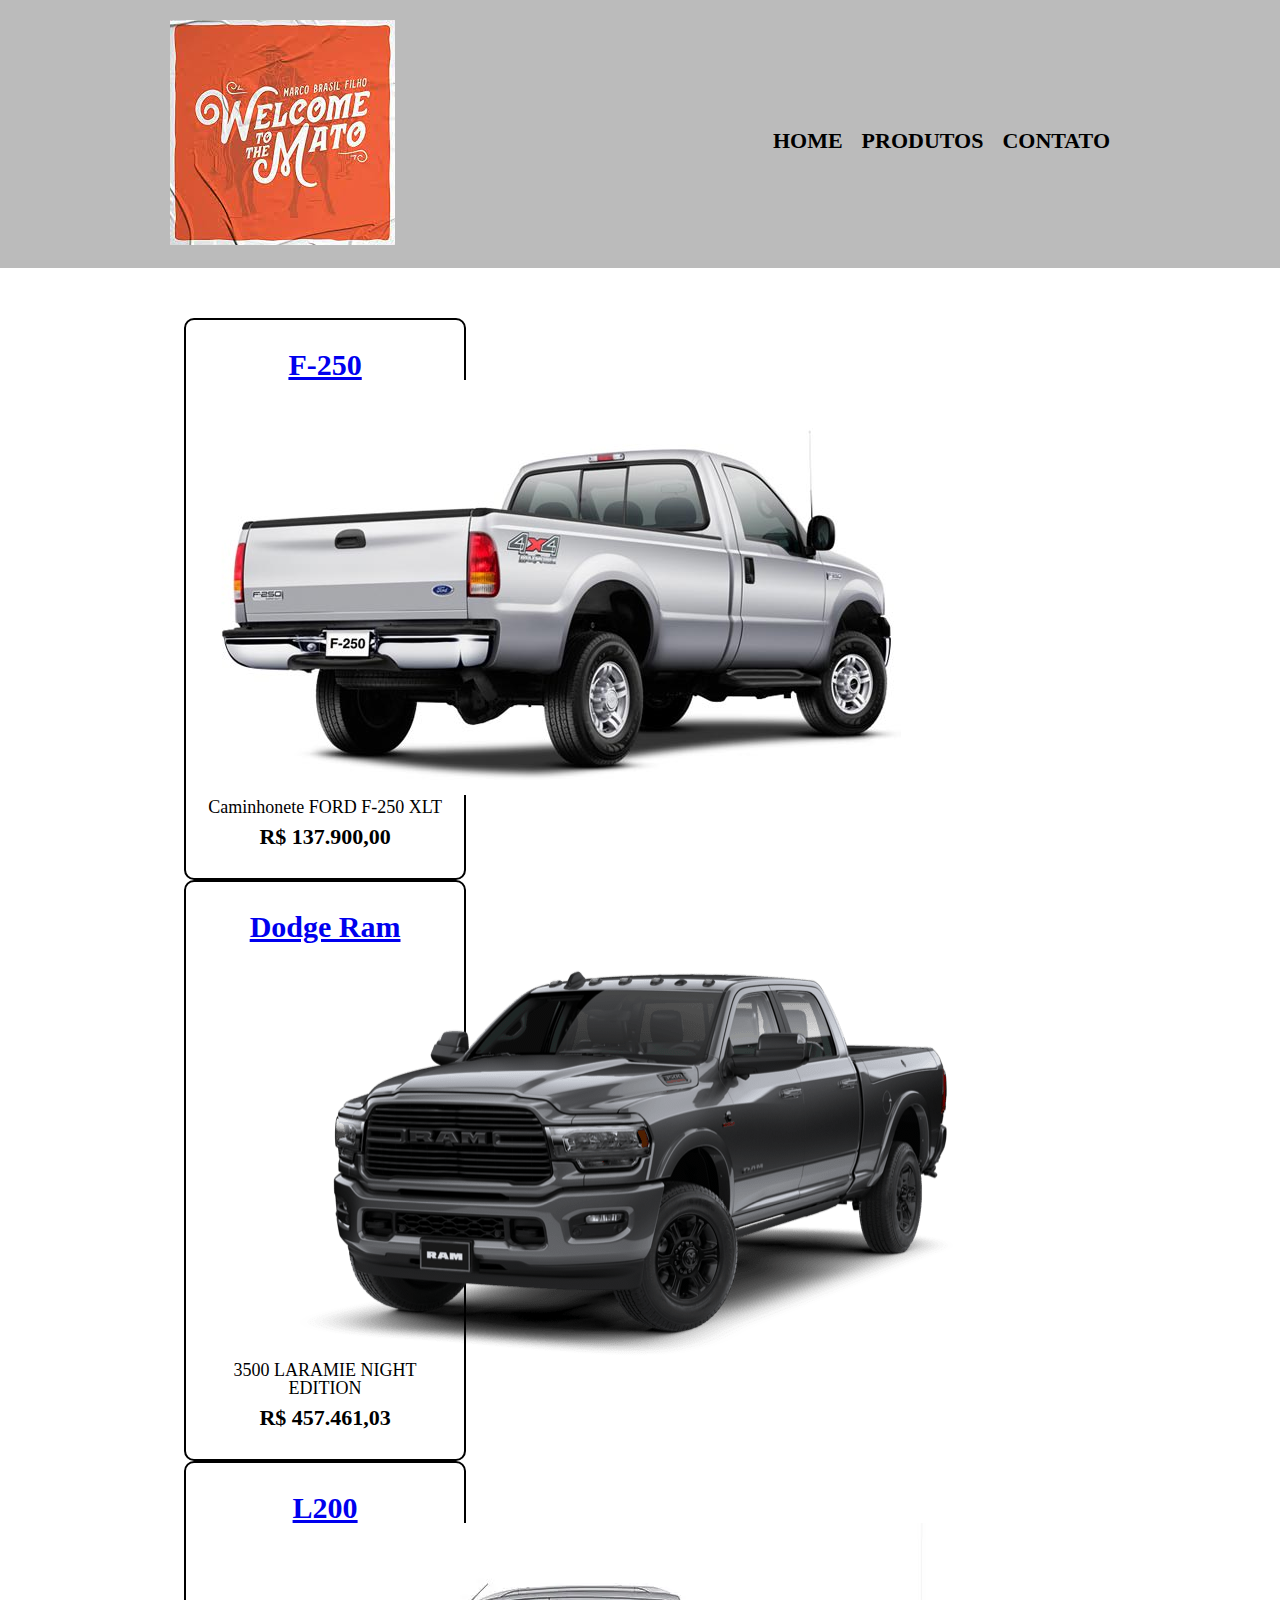
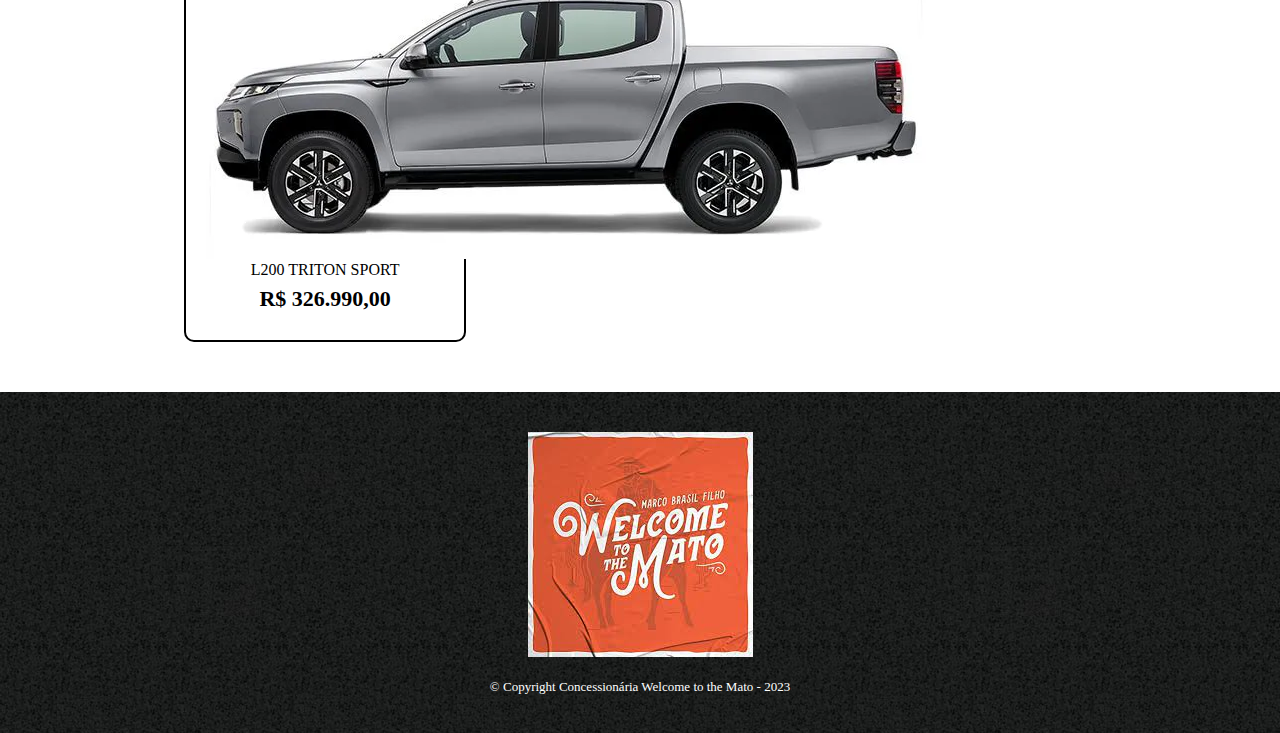
<file: produto.html>
<!DOCTYPE html>
<html>
    <head>
        <meta charset="UTF-8">
        <title>Welcome To The Mato</title>

        <link rel="stylesheet" href="reset.css">
        <link rel="stylesheet" href="produto.css">
    </head>
    <body>
        <header>
            <div class="caixa">
                <h1><img src="welcome to the mato.jpeg"></h1>

                <nav>
                    <ul>
                        <li><a href="https://www.youtube.com/watch?v=GAHCujECvV0">Home</a></li>
                        <li><a href="https://www.youtube.com/watch?v=GAHCujECvV0">Produtos</a></li>
                        <li><a href="https://instagram.com/marcio_giaretta?igshid=ZGUzMzM3NWJiOQ==">Contato</a></li>
                    </ul>
                </nav>
            </div>
        </header>

        <main>
            <ul class="produtos">
                <li>
                    <h2><a href="https://pr.olx.com.br/regiao-de-curitiba-e-paranagua/autos-e-pecas/carros-vans-e-utilitarios/f250-xl-l-180-cv-4-2-diesel-2002-2003-1172049070?lis=listing_no_category">F-250</a></h2>
                    <img src="f250bonita2.jpg">
                    <p class="produto-descricao">Caminhonete FORD F-250 XLT</p>
                    <p class="produto-preco">R$ 137.900,00</p>
                </li>
                <li>
                    <h2><a href="https://www.ram.com.br/3500.html">Dodge Ram</a></h2>
                    <img src="dodge ramm.png">
                    <p class="produto-descricao">3500 LARAMIE NIGHT EDITION</p>
                    <p class="produto-preco">R$ 457.461,03</p>
                </li>
                <li>
                    <h2><a href="https://www.mitsubishimotors.com.br/picapes/l200-triton-sport-2022?utm_source=Google&utm_medium=cpc&utm_campaign=[RAC]_[S]_MIT_L200Triton_Consideracao_Exata&utm_content=[Adg]_L200Triton_Consideracao_Geral&utm_term=L200&campaign=true&campanha=2ca8a91a-ce63-11ed-b41d-024df0977c5d&lead_source=r_sociais&gad=1&gclid=EAIaIQobChMI5OjFtr3o_gIVsRvUAR127gyPEAAYASAAEgLuSfD_BwE">L200</a></h2>
                    <img src="l200.jpg">
                    <p class="produto-descricao"></p>L200 TRITON SPORT</p>
                    <p class="produto-preco">R$ 326.990,00</p>
                </li>
            </ul>
        </main>

        <footer>
            <img src="welcome to the mato.jpeg">
            <p class="copyright">&copy; Copyright Concessionária Welcome to the Mato - 2023</p>
        </footer>
    </body>
</html>
</file>
<file: produto.css>
header {
    background: #BBBBBB;
    padding: 20px 0;
}

.caixa {
    position: relative;
    width: 940px;
    margin: 0 auto;
}

nav { 
    position: absolute;
    top: 110px;
    right: 0;

}
nav li {
    display: inline;
    margin: 0 0 0 15px;
}

nav a {
    text-transform: uppercase;
    color: #000000;
    font-weight: bold;
    font-size: 22px;
    text-decoration: none;
}

nav a:hover {
    color: #b12929;
    text-decoration: underline;
    
}

.produtos {
    width: 940px;
    margin: 0 auto;
    padding: 50px 0;
}

.produtos li {
    text-align: center;
    width: 30%;
    vertical-align: top;
    margin: 0 1.5%;
    padding: 30px 20px;
    box-sizing: border-box;
    border: 2px solid #000000;
    border-radius: 10px;
}
.produtos li:hover {
    border-color: #ff0101;
}

.produtos li:active {
    border-color: blue;
}

.produtos li:hover h2 {
    font-size: 34px;
}

.produtos h2 {
    font-size: 30px;
    font-weight: bold;
}

.produto-descricao{ 
    font-size: 18px;
}

.produto-preco {
    font-size: 22px;
    font-weight: bold;
    margin-top: 10px;
}

footer {
    text-align: center;
    background: url("bg.jpg");
    padding: 40px 0;   
}

.copyright {
    color: #FFFFFF;
    font-size: 13px;
    margin: 20px 0 0;
}
</file>
